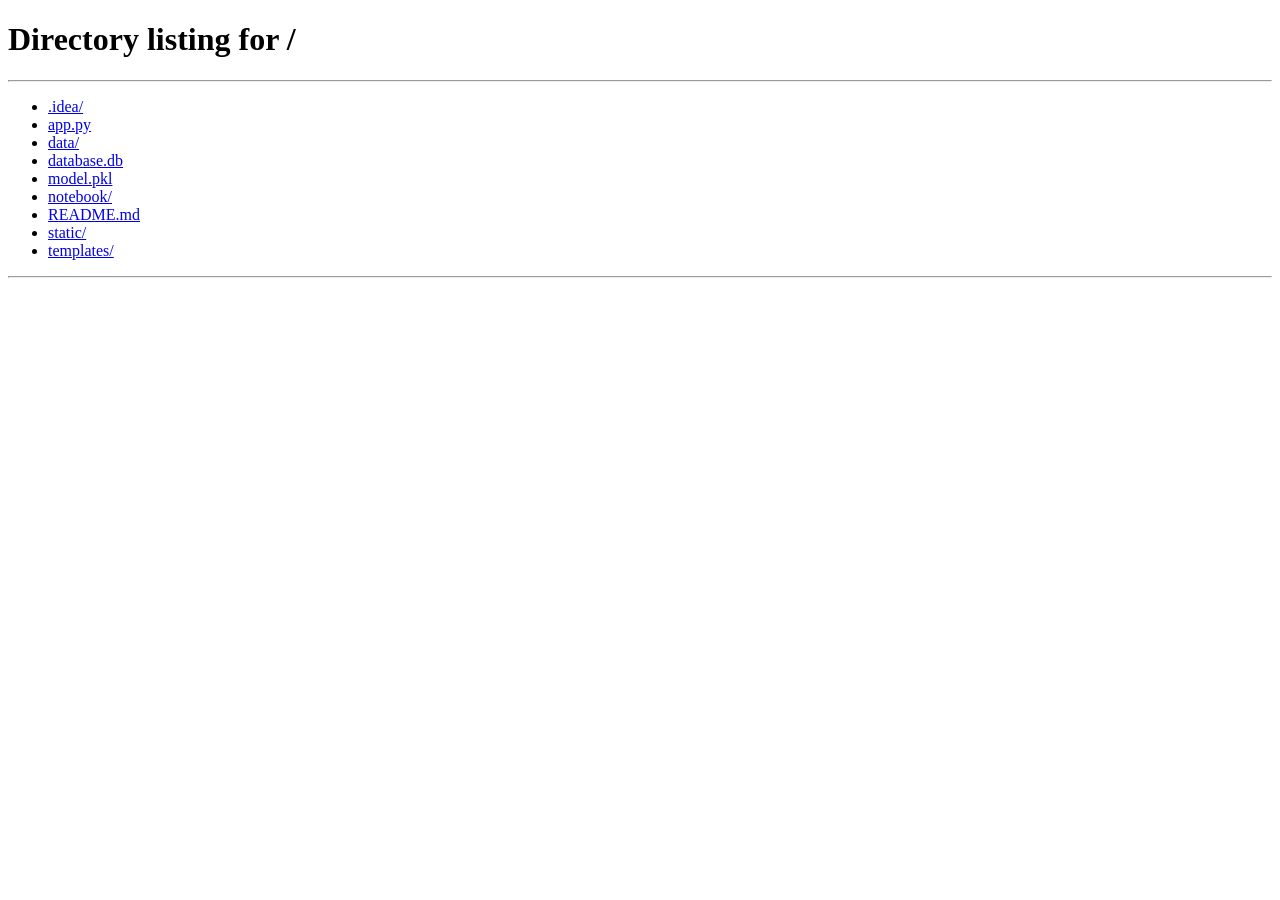
<file: templates/index.html>
<!DOCTYPE html>
<html lang="en">
<head>
  <meta charset="UTF-8">
  <meta name="viewport" content="width=device-width, initial-scale=1.0">
  <meta name="description" content="CalorieAI — AI-powered calorie burn predictor using machine learning.">
  <title>CalorieAI — Smart Calorie Burn Predictor</title>
  <meta http-equiv="refresh" content="0; url=/">
</head>
<body>
  <p>Redirecting to <a href="/">CalorieAI</a>...</p>
</body>
</html>
</file>
